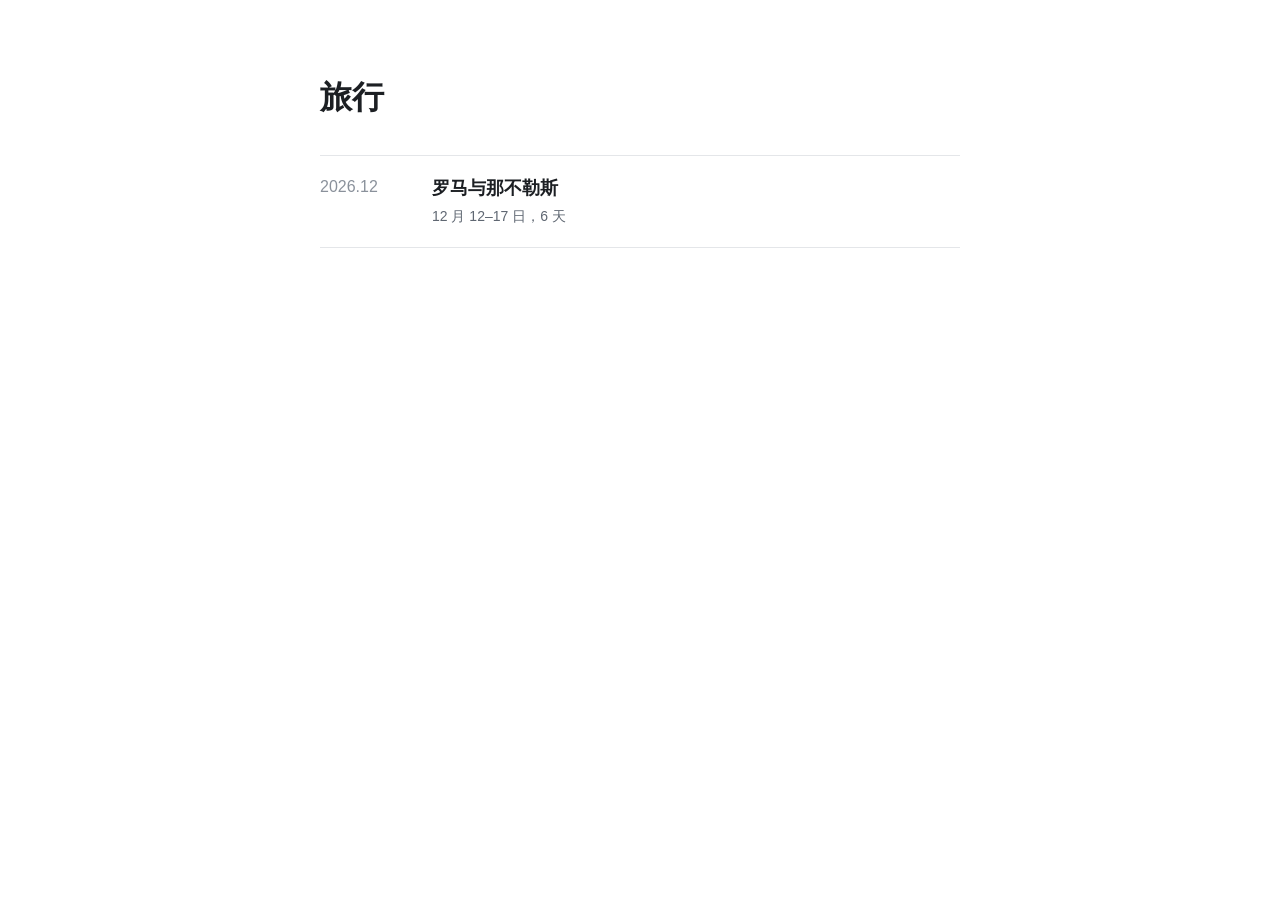
<file: index.html>
<!DOCTYPE html>
<html lang="zh-CN">
<head>
<meta charset="utf-8">
<meta name="viewport" content="width=device-width, initial-scale=1">
<meta name="robots" content="noindex">
<title>旅行</title>
<style>
  body { margin: 0; font-family: -apple-system, BlinkMacSystemFont, "PingFang SC", "Hiragino Sans GB", "Microsoft YaHei", sans-serif; color: #1c1f23; background: #fff; line-height: 1.6; -webkit-font-smoothing: antialiased; }
  main { max-width: 640px; margin: 0 auto; padding: 72px 20px; }
  h1 { font-size: 32px; font-weight: 600; margin: 0 0 32px; }
  ol { list-style: none; padding: 0; margin: 0; }
  li { border-top: 1px solid #e4e6e9; }
  li:last-child { border-bottom: 1px solid #e4e6e9; }
  a { display: grid; grid-template-columns: 96px 1fr; gap: 16px; padding: 18px 0; color: inherit; text-decoration: none; }
  a:hover .name { text-decoration: underline; text-underline-offset: 4px; }
  a:focus-visible { outline: 2px solid #1d5a85; outline-offset: 2px; }
  .when { color: #8a919b; font-variant-numeric: tabular-nums; }
  .name { font-size: 18px; font-weight: 600; }
  .sub { color: #5f6772; font-size: 14px; }
</style>
</head>
<body>
<main>
  <h1>旅行</h1>
  <ol>
    <!-- 新的旅行加在最上面 -->
    <li><a href="rome-naples/">
      <span class="when">2026.12</span>
      <span><span class="name">罗马与那不勒斯</span><br><span class="sub">12 月 12–17 日，6 天</span></span>
    </a></li>
  </ol>
</main>
</body>
</html>
</file>
